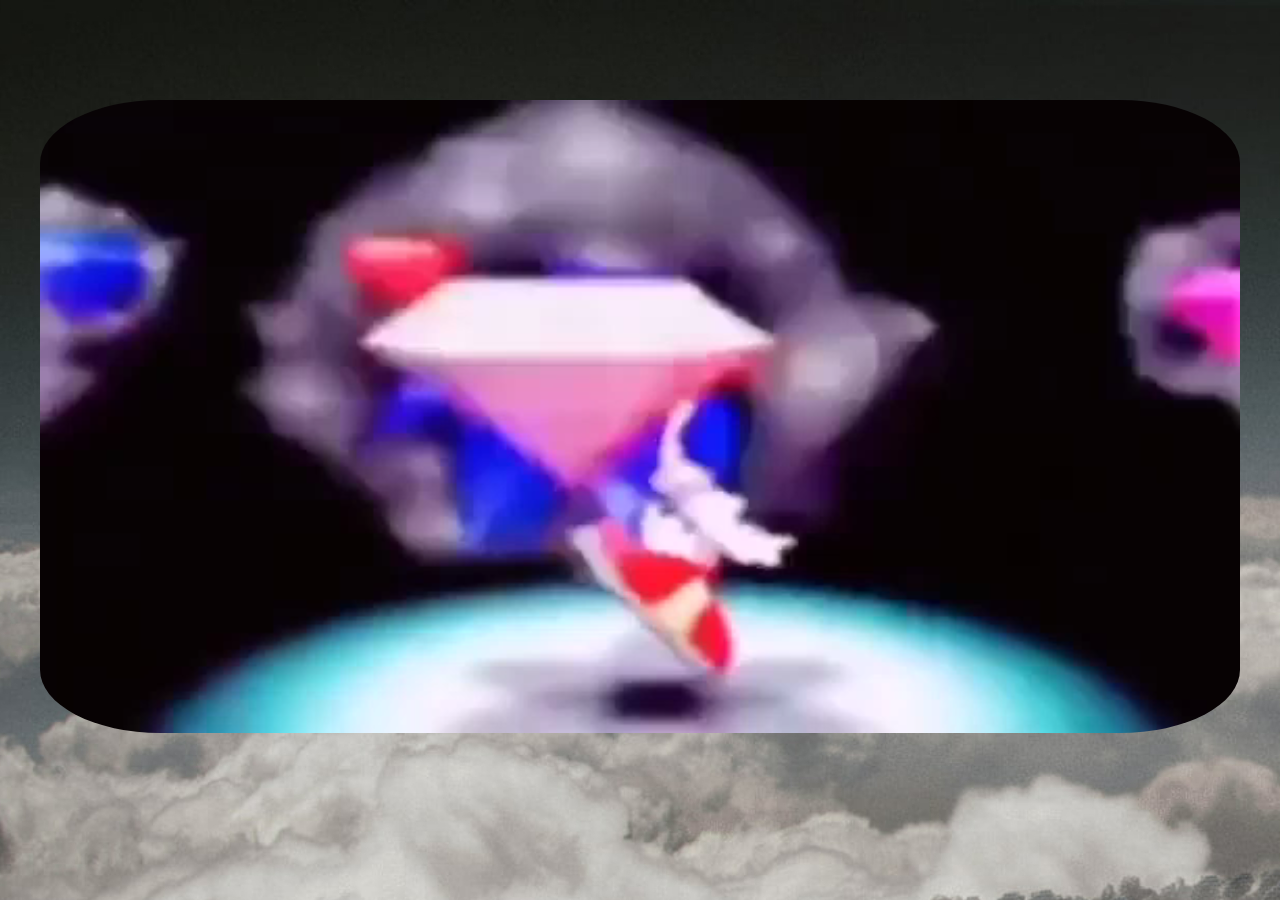
<file: obyaz.html>
<html>
<head>
    <title>Обязан</title>
    <link rel="stylesheet" href="obyaz.css">
    <link rel="shortcut icon" href="https://upload.wikimedia.org/wikipedia/commons/thumb/3/34/Red_star.svg/630px-Red_star.svg.png?20221019235056">
    
</head>
<body>
    
    <video src="videoplayback (3).mp4" autoplay></video>
    
    
</body>
</html></html>
</file>
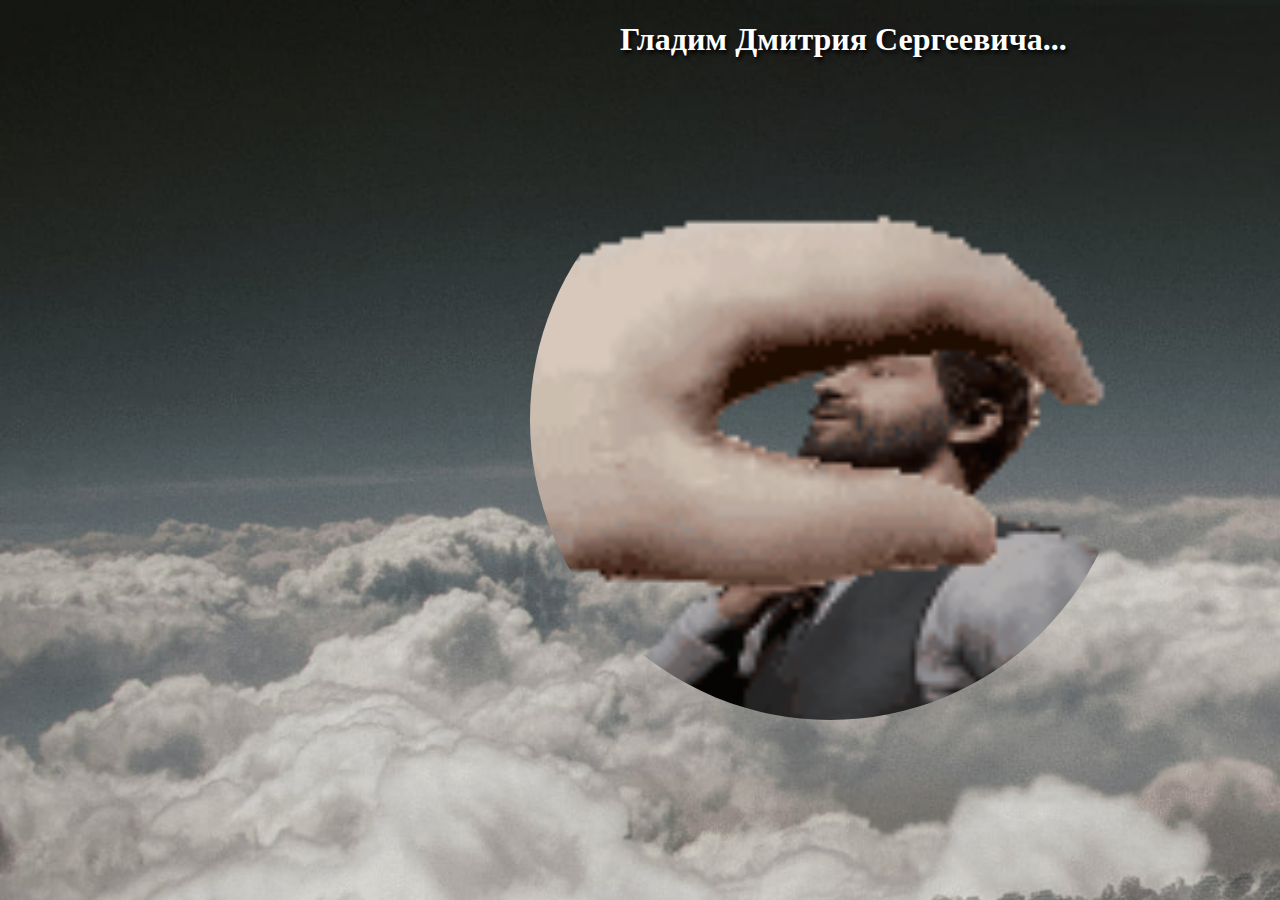
<file: pat.html>
<html>
<html lang="en">
<head>
    <title>Pat Pat</title>
    <link rel="stylesheet" href="pat.css">
    <link rel="shortcut icon" href="acba8718-bf9a-4783-958e-6fbf9669f5ad.gif">
</head>
<body>

    <div class="block_1">
        <h1>Гладим Дмитрия Сергеевича...</h1>
       <a href="index.html"><img src="acba8718-bf9a-4783-958e-6fbf9669f5ad.gif"></a> 
    </div>


    
    
</body>
</html></html>
</file>
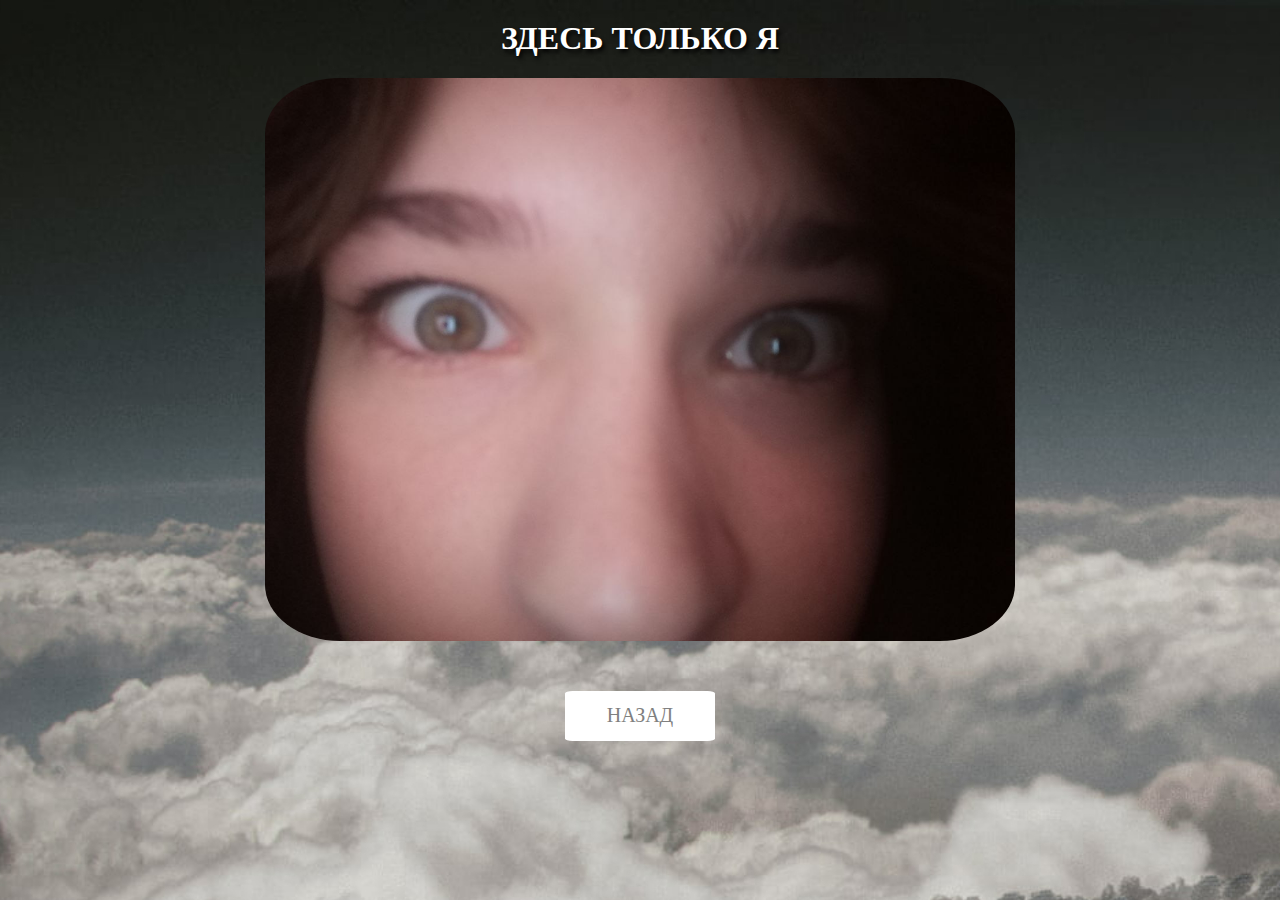
<file: simp.html>
<html>
<head>
    <title>Симпы</title>
    <link rel="stylesheet" href="simp.css">
</head>
<body>

    <div class="simp">
        <h1>ЗДЕСЬ ТОЛЬКО Я</h1>
        <img src="photo_2023-03-13_21-47-20.jpg">
        <button><a href="index.html">НАЗАД</a></button>
    </div>
    
</body>
</html></html>
</file>
<file: obyaz.css>
body{
    margin:0px;
    background: url(wallpaperflare.com_wallpaper.jpg);
}

video{
    width:1200px;
    margin: 0 auto;
    display: block;
    text-align: center;
    margin-top:100px;
    border-radius: 10%;
}
</file>
<file: pat.css>
body{
    margin:0px;
    background: url(wallpaperflare.com_wallpaper.jpg);
}

h1{
    position: absolute;
    margin-left:620px;


    color:white;
    font-family:'Trebuchet MS';
    text-shadow:black 2px 3px 4px;
}

img{
    position:absolute;
    display:flex;
    margin:120px 530px;
    padding-bottom:0;
    
    width:600px;
    border-radius: 100%;
}
</file>
<file: simp.css>
body{
    margin:0px;
    background: url(wallpaperflare.com_wallpaper.jpg);
}

h1{
    text-align: center;
    margin-top:20px;
    color:white;
    font-family:'Trebuchet MS';
    text-align:center;
    text-shadow:black 2px 3px 4px;
}

img{
    display:block;
    width:750px;
    margin-left:auto;
    margin-right: auto;
    margin-top:20px;

    border-radius:10%;
}

a{
    color:grey;
    font-family:'Trebuchet MS';
    font-size: 20;
    text-decoration: none;
}

button{
    display:block;
    width:150px;
    height: 50px;
    margin-left:auto;
    margin-right:auto;
    margin-top:50px;

    border-radius: 5%;
    border:none;
    background-color: white;
}

button:hover{
    background-color: grey;
    transition: 0.5s;
}

a:hover{
    color:white;
    transition: 0.5s;
}
</file>
